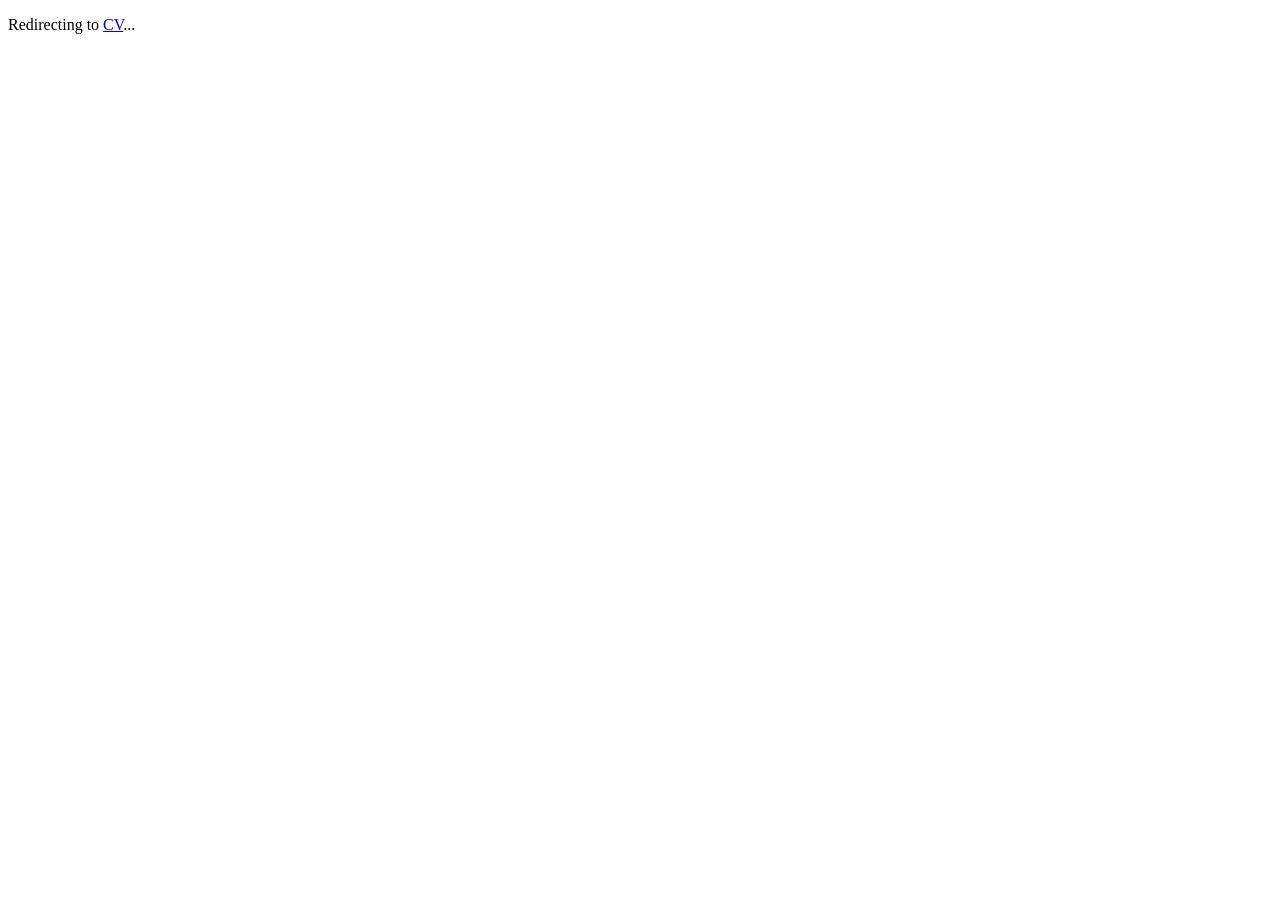
<file: cv/index.html>
<!DOCTYPE html>
<html>
<head>
  <meta charset="utf-8">
  <title>Renjie Zhao - CV</title>
  <!-- To update the CV, replace the filename below (3 occurrences). -->
  <meta http-equiv="refresh" content="0; url=../assets/pdf/CVs/CV.pdf">
  <link rel="canonical" href="../assets/pdf/CVs/CV.pdf">
</head>
<body>
  <p>Redirecting to <a href="../assets/pdf/CVs/CV.pdf">CV</a>...</p>
</body>
</html>
</file>
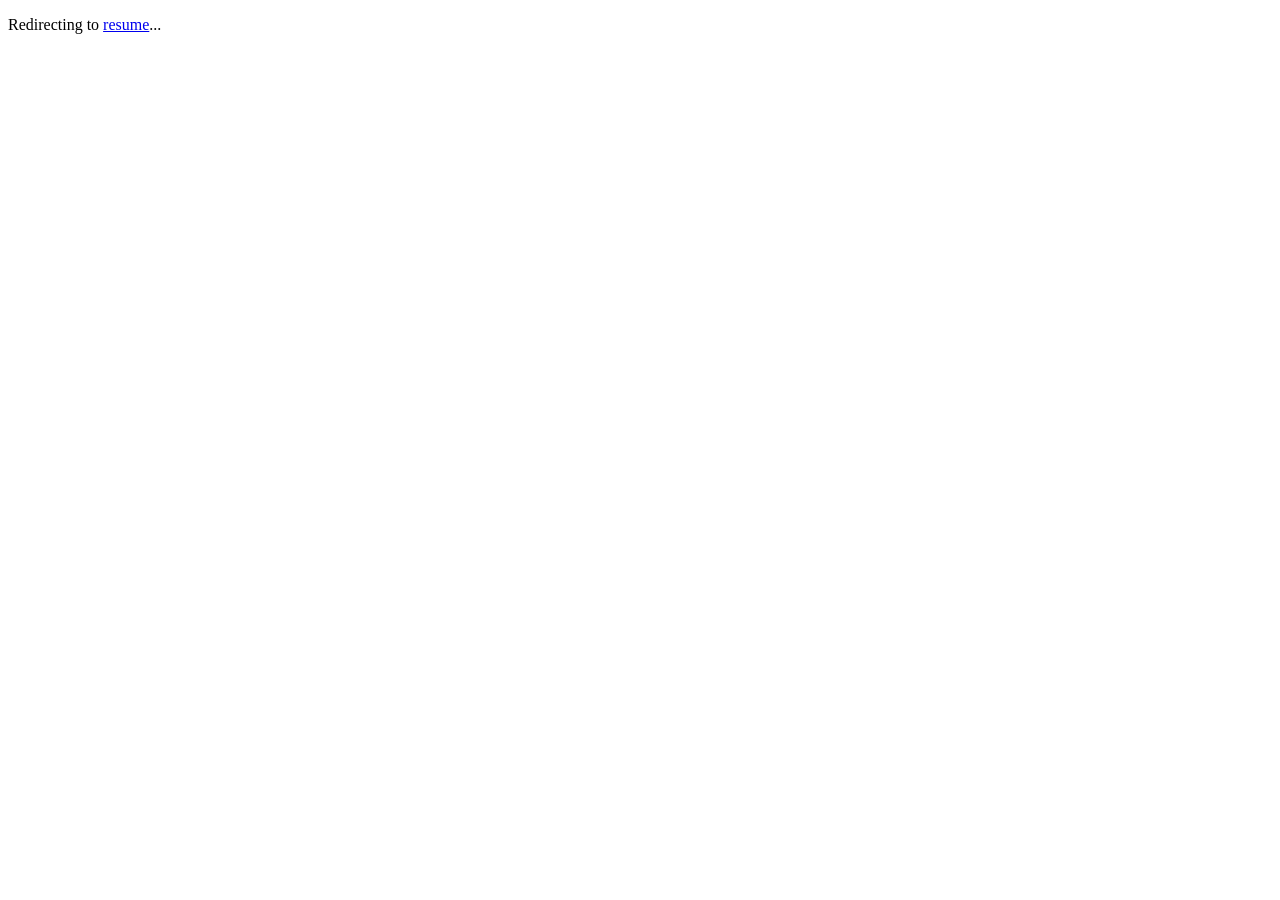
<file: resume/index.html>
<!DOCTYPE html>
<html>
<head>
  <meta charset="utf-8">
  <title>Renjie Zhao - Resume</title>
  <!-- To update the resume, replace the filename below (3 occurrences). -->
  <meta http-equiv="refresh" content="0; url=../assets/pdf/resumes/Renjie_Zhao_resume_Nov_2026.pdf">
  <link rel="canonical" href="../assets/pdf/resumes/Renjie_Zhao_resume_Nov_2026.pdf">
</head>
<body>
  <p>Redirecting to <a href="../assets/pdf/resumes/Renjie_Zhao_resume_Nov_2026.pdf">resume</a>...</p>
</body>
</html>
</file>
